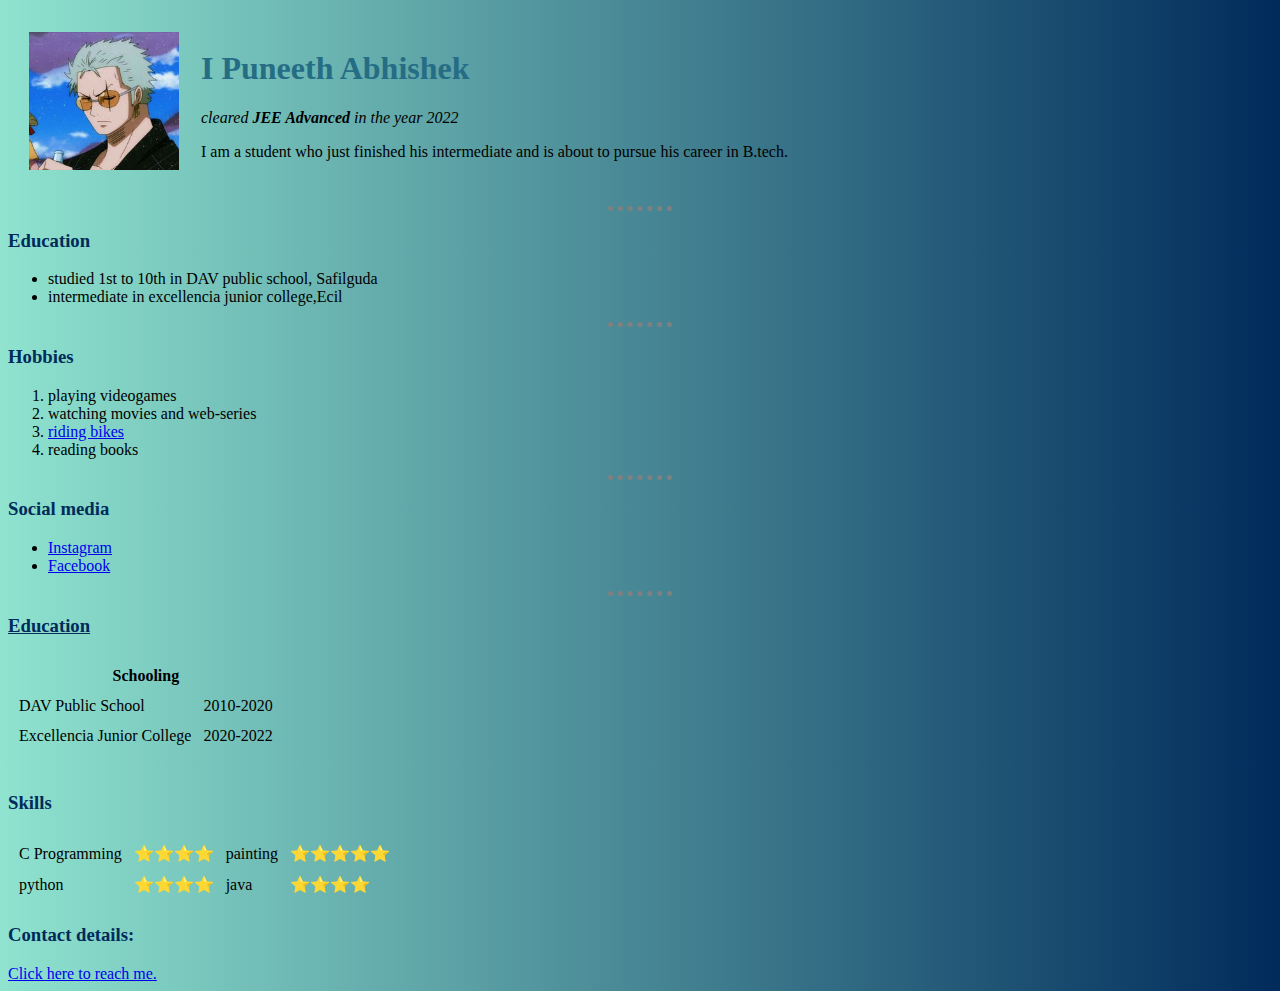
<file: index.html>
<!DOCTYPE html>
<html lang="en" dir="ltr">
  <head>
    <meta charset="utf-8">
    <title>My Personal Site</title>

    <link rel="stylesheet" href="styles.css">

  </head>
  <body>

    </section>
    <table cellspacing='20'>
      <tr>
        <td>  <img src="i puneeth abhishek.jpeg" alt="puneeth's pfp" width="150" length="500" ></td>
        <td><h1>I Puneeth Abhishek </h1>
        <p><em>cleared <strong>JEE Advanced</strong> in the year 2022</em></p>
        <p>I am a student who just finished his intermediate and is about to pursue his career in B.tech.</p></td>
      </tr>
    </table>
<hr>
<h3><strong>Education</strong></h3>
<ul>
<p>
   <li>studied 1st to 10th in DAV public school, Safilguda</li>
   <li>intermediate in excellencia junior college,Ecil</li>
</p>
</ul>
<hr>
<h3><st>Hobbies</st></h3>
<p><ol>
  <li> playing videogames</li>
  <li>watching movies and web-series</li>
  <li><a href="https://instagram.fhyd2-1.fna.fbcdn.net/v/t51.2885-19/298976875_389765066527732_3368009987666486109_n.jpg?stp=dst-jpg_s150x150&_nc_ht=instagram.fhyd2-1.fna.fbcdn.net&_nc_cat=104&_nc_ohc=MIfjvmGmKKAAX-ixMv0&edm=AOQ1c0wBAAAA&ccb=7-5&oh=00_AT94RHu96PA-9p5IUdvISa7E-NK0ux5cXEx0ZVNmfE69ug&oe=6302A4B1&_nc_sid=8fd12bhttps://instagram.fhyd2-1.fna.fbcdn.net/v/t51.2885-19/298976875_389765066527732_3368009987666486109_n.jpg?stp=dst-jpg_s150x150&_nc_ht=instagram.fhyd2-1.fna.fbcdn.net&_nc_cat=104&_nc_ohc=MIfjvmGmKKAAX-ixMv0&edm=AOQ1c0wBAAAA&ccb=7-5&oh=00_AT94RHu96PA-9p5IUdvISa7E-NK0ux5cXEx0ZVNmfE69ug&oe=6302A4B1&_nc_sid=8fd12b">riding bikes</a></li>
  <li>reading books</li>
</ol></p>
<hr>
<h3><strong>Social media</strong></h3>
<ul>
<li><st><a href="https://www.instagram.com/puneeth_abhishek.i/">Instagram</a></st></li>
<li><st><a href="https://www.facebook.com/puneeth.iska/">Facebook</a></st></li>
</ul><hr>
<h3><u>Education</u></h3>
<table cellspacing='10'>
<tr>
  <th colspan="2">Schooling</th>
</tr>
<tr>
  <td>DAV Public School</td>
  <td>2010-2020</td>
</tr>
<tr>
  <td>Excellencia Junior College</td>
  <td>2020-2022</td>
</tr>
</table><br>
<h3><underline>
Skills
</underline></h3>
    <table border="0" cellspacing='10'>

      <tr>
        <td>C Programming</td>
        <td>⭐⭐⭐⭐</td>
        <td>painting</td>
        <td>⭐⭐⭐⭐⭐</td>
      </tr>
      <tr>
        <td>python</td>
        <td>⭐⭐⭐⭐</td>
        <td>java</td>
        <td>⭐⭐⭐⭐</td>
      </tr>
    </table>
<h3>
  Contact details:
</h3>
<a href="contact-me.html">Click here to reach me.</a>
</body>
</html>
</file>
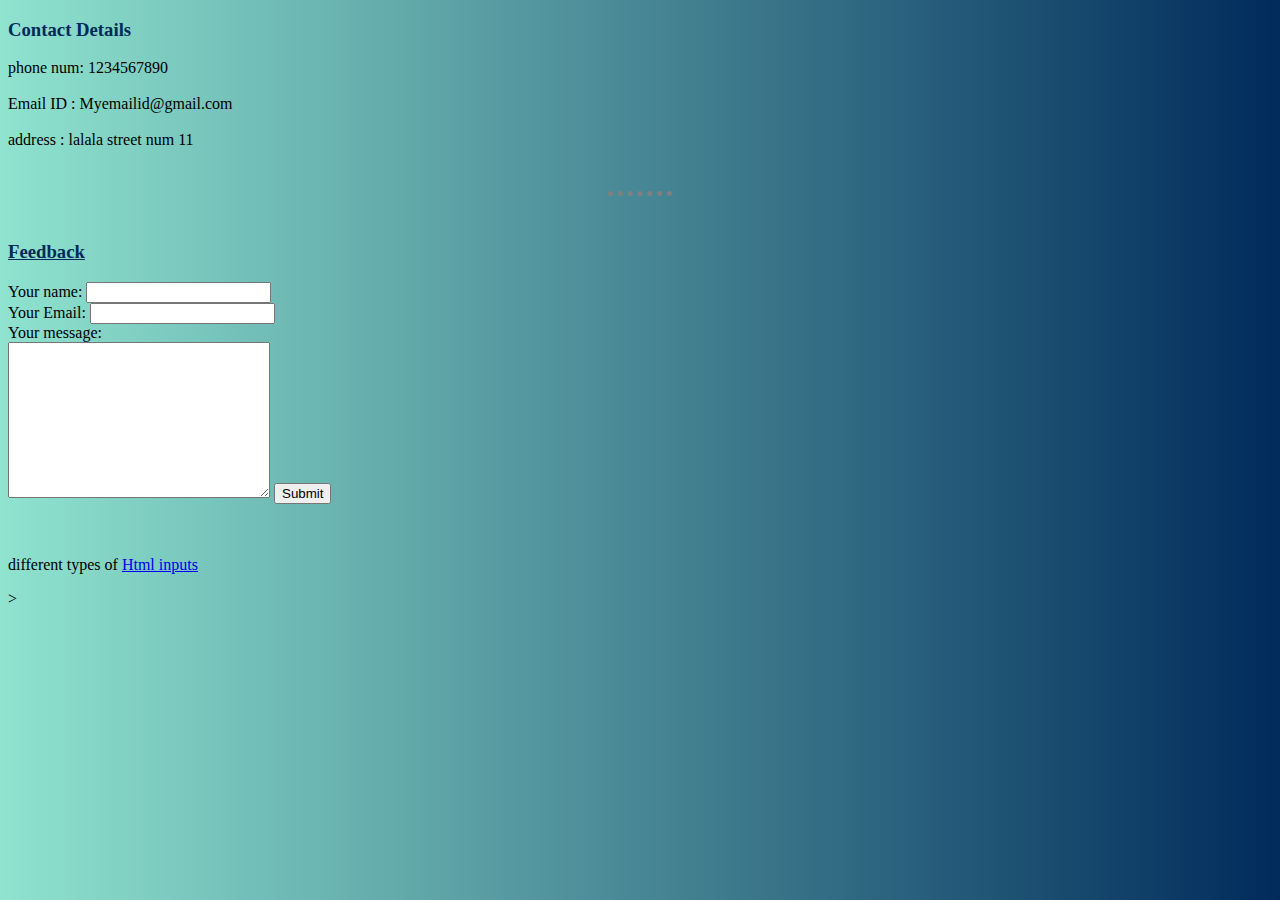
<file: contact-me.html>
<!DOCTYPE html>
<html lang="en" dir="ltr">
  <head>
    <meta charset="utf-8">
    <title>my contact details</title>
    <link rel="stylesheet" href="styles.css">
    
  </head>
  <body>
    <h3><strong>Contact Details</strong></h3>
    <p>
      phone num: 1234567890 <br> <br>
      Email ID : Myemailid@gmail.com <br> <br>
      address  : lalala street num 11
    </p><br><hr><br>
   <h3><strong><u>Feedback</u></strong></h3>
    <form  action="mailto:torkola1980@gmail.com" method="post" enctype="text/plain">
      <label for="">Your name:</label>
      <input type="text" name="YourName" value=""><br>
      <label for="">Your Email:</label>
      <input type="email" name="YourEmail" value=""><br>
      <label for="">Your message:</label><br>
      <textarea name="yourmessage" rows="10" cols="30"></textarea>
      <input type="submit" name="">

    </form><br><br><p>different types of <a href="html inputs.html">Html inputs</a> </p>
>
  </body>
</html>
</file>
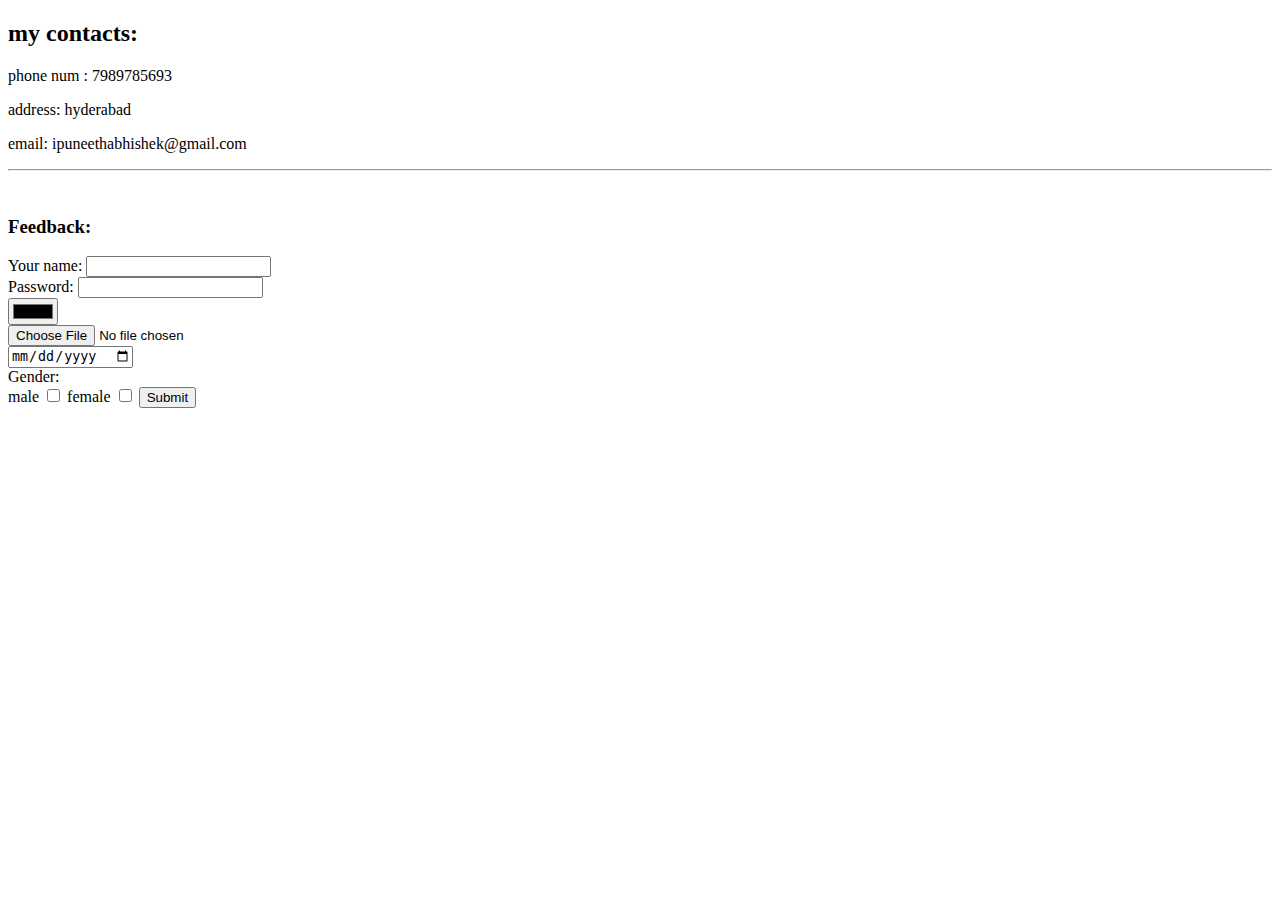
<file: html inputs.html>
<!DOCTYPE html>
<head><title>my Contact</title></head>
<body>
    <h2>my contacts:</h2>
    <p>phone num : 7989785693</p>
    <p>address: hyderabad</p>
    <p>email: ipuneethabhishek@gmail.com</p>
<hr>
<br>
<h3>Feedback:</h3>

<form action="index.html">
        <label for="">Your name:</label>
        <input type="text" name="" id=""><br>
        <label for="">Password:</label>
        <input type="password" name="" id=""><br>
        <input type="color" name="" id=""><br>
        <input type="file" name="" id=""><br>
        <input type="date" name="" id=""><br>
        <label for="">
            Gender:
        </label><br>
        <label for="">male
            <input type="checkbox" name="" id=""></label>
            <label for="">female
                <input type="checkbox" name="" id=""></label>
        <input type="submit" name="" id="">
</form>
</body>
</html>
</file>
<file: styles.css>
body {
  background-image:
  linear-gradient(90deg, #8FE3CF 0%, #002B5B 100%);
}
hr {
  border-style: none;
  border-top-style: dotted;
  border-color: grey;
  border-width:5px;
  width: 5%;
}
h1 {
  color:#256D85;
}
h3 {
  color: #002B5B;
}
</file>
